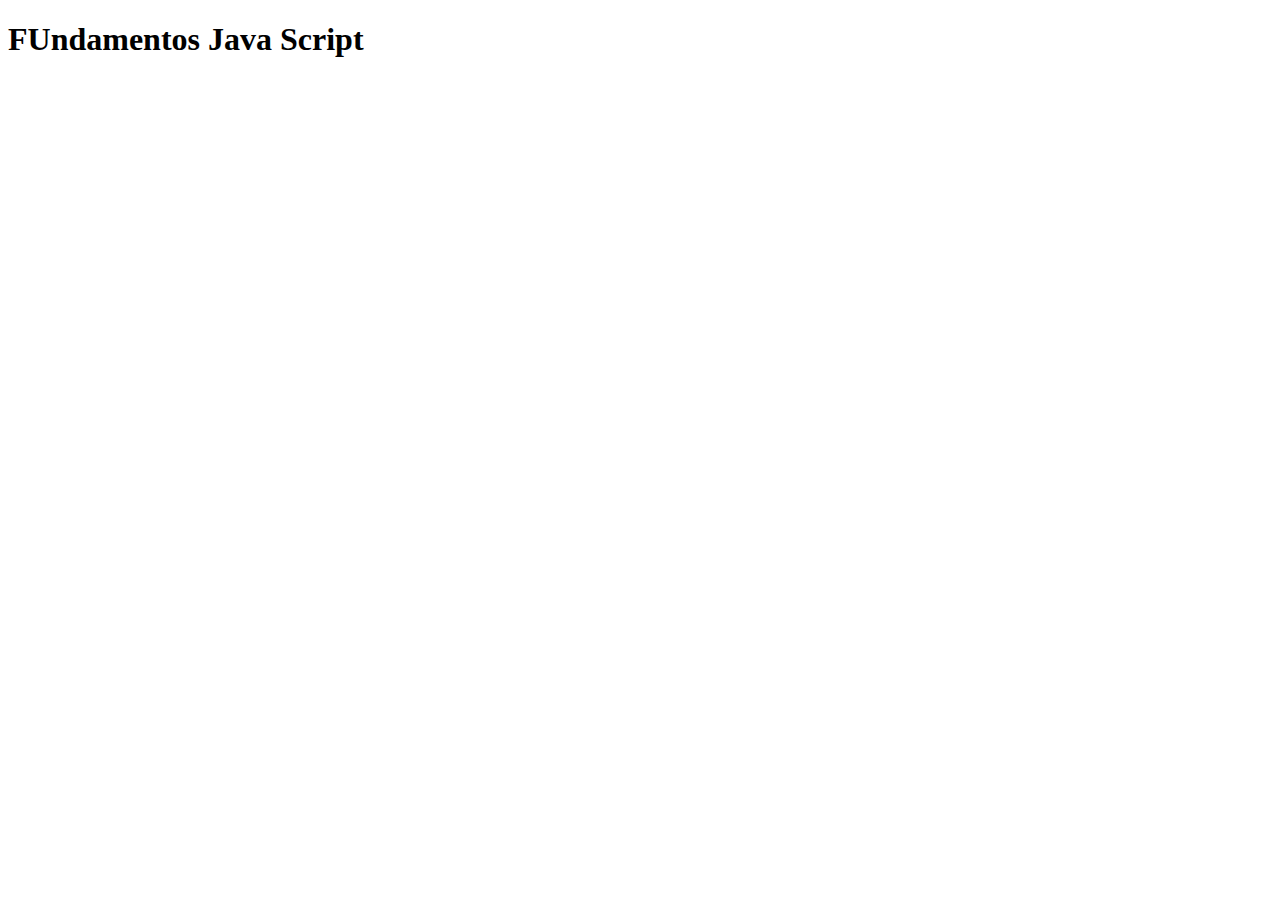
<file: actividades/index.html>
<!DOCTYPE html>
<html lang="en">

<head>
  <meta charset="UTF-8" />
  <meta name="viewport" content="width=device-width, initial-scale=1.0" />
  <title>Document</title>
</head>

<body>
  <h1>FUndamentos Java Script</h1>

  <script>
    // var hola = "hola mundo";
    // let helow = "hola a todos";
    // console.log(hola);

    // var musica = "rock";

    // console.log("la musica que me gusyas es " + musica);
    // {
    //   var musica = "gustavo";
    //   console.log("la musica que escuho es" + musica);
    // }

    // console.log("esta musica ", musica);
    // // ambito de bloque
    // let musica2 = "reguetton";
    // console.log("mi musica favorita es " + musica2);

    // {
    //   let musica2 = "gustavo cerati";
    //   console.log("el cantante es ", musica2);
    // }

    // console.log(musica2);

    // const PI = 3.14416;
    // console.log(PI);

    // let a;

    // a = "sergio";
    // console.log(a);

    // let colores = ["blanco", "amarillo", "rojo"];
    // console.log(colores);

    // let objecto = {
    //   nombre: "sergio",
    //   apellido: "redondo",
    //   edad: "25",
    // };
    // console.log(objecto);

    // console.log(objecto.apellido);
    // colores.push("azul");
    // console.log(colores);
    // colores.push("sergio");
    // console.log(colores);

    // objecto.correo = "sergio@gmail.com";
    // console.log(objecto);

    // console.log(a.prototype);

    // console.log(a.toLocaleLowerCase);
    // console.log(a.toLocaleLowerCase);

    // let bien = "hola Sergoio";
    // console.log(bien.length);

    // let nombre = "sergio";
    // let apellido = "redondo";
    // // concatenacion
    // console.log(nombre + " " + apellido);
    // // interpolacion de variables
    // //Template String

    // let saludo2 = `Hola mi nombre es ${nombre} ${apellido}`;
    // console.log(saludo2);

    // let ul = `
    //         <ul>
    //           <li>Primavera</li>
    //           <li>otoño</li>
    //           <li>invierno</li>
    //         </ul>
    //         `;
    // console.log(ul);

    // let aa = 2;
    // let b = new Number (10);
    // console.log(aa,b);
    // let a = "5.5";

    // // number 

    // console.log(aa.toFixed(3));
    // console.log(parseInt(a)+ aa);
    // console.log(a +aa)
    // console.log(parseFloat(a))
    // console.log(typeof(a),typeof(b),typeof(aa));

    // let desicion = true;
    // console.log(desicion);
    // let falso = false;
    // console.log(falso);

    // FUNCIONES 
    // valores de tipo compuestos o complejos 

    // una funcion un bloque de codigo
    // que se puede ejecutar en culquier momento
    // una funciones puede recibir parametro y puede retornar valores

    // funciones declaradas y funciones  expresadas 

    function saludo(saludo1, saludo2) {

      console.log(saludo1);
      console.log(saludo2);
    }


    //   saludo('hola soy sergio','hola sergio');
    //   saludo();

    //   funcionDeclarada();

    //   function funcionDeclarada(){
    //     console.log("esto puede ejecutarse en cualquier parte del codigo");
    //   }

    //   funcionDeclarada();

    //   const funcionExpresada = function(){

    //     console.log(`Esto es una funcion 
    //     expresada que se le esta asignando a una 
    //     variable que tendra este valor como constante `);
    //   }

    //   const functionExpresada2 = ()  =>{

    //     return `esto es una arrayfunction que esta 
    //     es una nueva implementacion de como se utiliza u
    //     una funcion expresada`;
    //   }

    //   const funcionExpresada3 = function(){

    //     console.log("esto es una funcion expresada para otra prueba");
    //   }


    //  //console.log('<br>');
    //   console.log(funcionExpresada);
    //   console.log(functionExpresada2);
    //   funcionExpresada3();


    //   const array = ['sergio',' andres','redondo',[1,2,3,['daniela','maria']]];

    //   console.log(`mi nombre es ${array[0]} ${array[1]} y mi appellido

    //    es ${array[2]}`);
    //    console.log(array.length);
    //    console.log(array);
    //    console.log(array[3][3][0]);


    //    const c = Array.of(2,3,'ñ','l');
    //    console.log(c);

    //    const d  = Array(10).fill(0);
    //    console.log(d)


    //    const colores = ['rojo' , 'verde' ,'amarillo'];

    //    colores.forEach(function(dato,index){
    //      console.log(`<li id=${index}>${dato}</li>`);
    //    })

    // un objecto es una coleccion de varios valores
    // let a = new String("Hola");
    // console.log(a);

    // const b = {
    //   nombre: 'sergio andres',
    //   apellido: 'redondo',
    //   correo: 'sredondo95@gmail.com',
    //   edad: 25,
    //   contacto: {
    //     instagram: 'SerchRedondo',
    //     telefono: '3014017281'
    //   },
    //   saludar: function () {
    //     console.log('Hola a todos')
    //   },

    //   decirMiNombre: function () {
    //     console.log(`Me llamo ${this.nombre} me puedes
    //     llamar por medio del siguiente telefono ${this.contacto.telefono}`)
    //   }
    // }
    // const c = {};

    // console.log(Object.length)
    // console.log(Object.keys(b))
    // console.log(Object.values(b))
    // console.log(b.hasOwnProperty('nombre'))
    // console.log(b.hasOwnProperty('celular'))
    // b.decirMiNombre()
    // /// Operadores 

    // //Aritmeticos + , - ,* , /

    // // let modulo = 100%2;
    // // console.log(modulo)


    // for (let index = 0; index < 10; index++) {

    //   if (index % 2 == 0) {
    //     console.log(`Este numero es divisible por 2 y 3 : ${index}`)
    //   }

    // }

    // var list = [];


    // function numero(numero) {

    //   for (let k = 0; k < list.length; k++) {
    //     if (list[k] == numero) {
    //       return false;
    //     }

    //   }
    //   return true;
    // }

    // let array = [1, 2, 3, 2, 4, 5, 7, 6, 9, 2];
    // list = array.length;

    // for (let index = 0; index < array.length; index++) {

    //   let count = 0;

    //   for (let j = 0; j < array.length; j++) {
    //     if (array[index] == array[j]) {
    //       count++;
    //       if (numero(array[index])) {
    //         list = array[index];
    //       }
    //     }
    //   }

    //   if (list != 0) {
    //     console.log(`El numero ${list} se repite ${count}`)
    //   }

    // }


    // Estructuras condicionales 

    let numero = 20;
    if (numero == 4) {
      console.log(num);
    } else if (numero > 10) {
      console.log(numero);
    } else {
      console.log(numero)
    }

    let data = (numero > 10) ? true : false;
    console.log(data)


    let numero2 = 10;
    switch (numero2) {
      case 1:
        console.log("estas en el numero 1");
        break;
      case 2:
        console.log("estas en el numero 2");
        break;
      case 3:
        console.log("estas en el numero 3");
        break;
      case 4:
        console.log("estas en el numero 4");
        break;
      default:
        console.log('no estas en ningun caso')
        break;
    }


    const datos = [
      {
        nombre: 'sergio',
        apellid: 'redondo',
        edad: 25
      },
      {
        nombre: 'daniela',
        apellid: 'redondo',
        edad: 25
      },
      {
        nombre: 'maria',
        apellid: 'ferrer',
        edad: 25
      },
      {
        nombre: 'sandra',
        apellid: 'soto',
        edad: 25
      }
    ];

    const sergio = {
      nombre: 'sergio',
      apellid: 'redondo',
      edad: 25,
      hobbi: 'I am Programar'
    }

    console.log(datos);
    datos.forEach(element => {
      console.log(element.nombre, element.apellid, element.edad)
    });
    // for (const persona in sergio) {
    //   console.log(`Key:${persona}
    //   ,Value:${sergio[persona]}`);
    // }
    // let numeros = "Sergio Redondo";
    // for(const elemento of numeros){
    //   console.log(elemento);
    // }

    // manejo de errores

    // try {
    //   console.log("en el try se agrega el codigo a evalualr")
    //   noExiste;
    // } catch (error) {
    //   console.log('captura cualquir error surgido en el try')
    //   console.log(error);
    // }finally{
    //   console.log("el finally se ejecuta siempre al final de un bloque try-cacth")
    // }


    //personalizar try cacht


    // try {
    //   let numero = 's';
    //   if (isNaN(numero)) {
    //     throw new Error("El caracter introducido no es un numero")
    //      }
    //      console.log(numero *  numero);
    // } catch (error) {
    //   console.log(`Se produce el siguiente error ${error}`)

    // }
    //  let numeros = [1,2,3,4,5,6,7,8,9,0];
    // for(let i = 0 ; i< numeros.length; i++){
    //   if(i===5){
    //     continue;
    //   }
    //   console.log(numeros[i]);
    // }


    // let numeros1 = [1,2,3,4,5,6,7,8,9,0];
    // for(let i = 0 ; i< numeros1.length; i++){
    //   if(i===5){
    //     break;
    //   }
    //   console.log(numeros1[i]);
    // }


    // let array = [1,2,3];

    //  console.log(array);

    //  let uno = array[0],
    //  dos = array[1],
    //  tres = array[2];

    //  console.log(uno,dos,tres)

    //  const [one,two,tree] = array;
    //  console.log(one,two,tree)

    // objectos literales 
    // let nombre = 'sergio', apellido = 'redondo', mascota = 'perro';

    //  const object = {

    //    nombre:nombre,
    //    apellido:apellido,
    //    mascota:mascota,
    //    mascotaRuido:function(){

    //     console.log("Gua Gua Gua");
    //    }
    //  }
    //  console.log(object)
    //  object.mascotaRuido();

    //  const objecto = {
    //    nombre,
    //    apellido,
    //    correo:'sredondo95@gmail.com',
    //    mascotaRuido(){
    //      console.log('GUaaa GUaaa Guaaaa');
    //    }

    //  }
    //  console.log(objecto)
    //  objecto.mascotaRuido();

    // parametros Rest
    // function sumar (a,b, ...c){
    //   let resultado = a + b;
    //   c.forEach(function(n){
    //     resultado += n;
    //   })
    //   return resultado;
    // }
    // console.log(sumar(2,1,5,7,7 ))
    //   // operador Spread
    // const array1 = [1,2,3,4,5] , array2 = [6,7,8,9,0];
    // const array3 =[...array1 , ...array2];
    // console.log(array1,array2);
    // console.log(array3)


    // // Arrow Functions 


    //   const nombreF = () => {

    //     console.log("Hola nueva funcion");
    //   }

    //   const nombreF2 = (nombre)  => console.log(nombre);

    //   nombreF2('sergio');

    //   function prueba () {

    //       console.log(this);
    //   }
    //   prueba();


    //   const nombreF3 =  {
    //     nombre:"sergio",
    //     apellido:'redondo',
    //     ladrar(){
    //       console.log(this);
    //     }
    //   }

    //   nombreF3.ladrar();

    // Prototipos 
    /*
      Clases - Modelo a seguir
      Objeto - es una instancia de una clase
      Atributo - Es una caracteristicas o propiedad de un objeto
      (son variables dentro de un objecto)
    
      Metodos -> son  las acciones que un objeto puede realizar
      (son funciones dentro de un objecto)
    */

    // const animal = {
    //   nombre:'Snoopy',
    //   sonar(){
    //     console.log("Hago Sonidos porque estoy vivo");
    //   }
    // }

    // const animal2 = {
    //   nombre:'Lola Bunny',
    //   sonar(){
    //     console.log("Hago sonido porque estoy vivo");
    //   }
    // }

    // console.log(animal);
    // console.log(animal2);


    // Funcion constructora

    // Version 1 
    //  function Animal(nombre,genero){
    //    this.nombre = nombre;
    //    this.genero = genero;

    //   this.sonar = function(){
    //      console.log("Emito mi sonido favorito");
    //    }
    //  }

    /////////////////////////////////////////////////////////////////////////////


    // function Animal (nombre,genero){
    //   this.nombre = nombre;
    //   this.genero = genero;
    // }

    // Animal.prototype.sonar = function(){
    //   console.log("Hago sonidos por que estoy vivo");
    // }


    // const zeus = new Animal('Zeus' , 'Macho');
    // console.log(zeus);
    // zeus.sonar();

    // // Herencia prototipica
    // function Perro (nombre,genero,tamanio){
    //   this.super = Animal;
    //   this.super(nombre,genero);
    //   this.tamanio = tamanio;
    // }

    // Perro.prototype.sonar = function(){
    //   console.log("Yo soy un perro y mi sonido es Ladrar");
    // }

    // Perro.prototype.ladrar = function(){
    //   console.log("Soy el Perro GUaaaaa Guaaaa");
    // }

    // Perro.prototype.saludar = function(){
    //   console.log("Hola guaaaaa");
    // }
    //  let samoyedo = new Perro('Jackye','Macho','50 centrimetors');
    //  console.log(samoyedo);
    //  samoyedo.sonar();
    //  samoyedo.ladrar();
    //  samoyedo.saludar();


    //  class Animal {

    //    constructor(nombre, genero){
    //     this.nombre = nombre;
    //      this.genero = genero;
    //    }

    //    sonar(){
    //     console.log("YO hago un sonido porque soy un animal");
    //    }

    //    saludar(){
    //      console.log("Hola soy el " + this.nombre);
    //    }
    //  }


    // class Perro extends Animal {

    //   constructor(nombre, genero, tamanio) {
    //     super(nombre, genero);
    //     this.tamanio = tamanio;
    //     this.raza = null;
    //   }

    //   sonar() {
    //     console.log("Yo soy un perro");
    //   } ladrar() {
    //     console.log("GUaaa Guaaa");
    //   }

    //   static queEres() {
    //     console.log('soy un perrro y tal tal tal');
    //   }


    //   get getRaza() {
    //     return this.raza;
    //   } set setRaza(raza) {
    //     this.raza = raza;
    //     return this.raza;
    //   }
    // }

    // let persona = new Animal('sergio','masculino','150');

    // console.log(persona.getRaza)
    // console.log(persona.setRaza = 'humano');
    // console.log()


// let mini = new Animal('minimi','hembra');
// let zeus = new Perro ('Zes','Macho','60cm')
// console.log(mini)
// console.log(zeus)
// mini.saludar();
// zeus.sonar();
// mini.sonar();

// /////////////////////////////////////////


// console.log(zeus.getRaza);
// zeus.setRaza = 'samoyedo';
// console.log(zeus.getRaza)


// Perro.queEres();

// Perro.valueOf();

// console.log(console)
// console.clear();
// console.log(document)
// console.dir(window);
// console.dir(document)
// console.clear();

// console.group("Cursos de aprendizaje de sergio");
// console.log('Aprendiendo JavaScript');
// console.log('Aprendiendo Java');
// console.groupEnd();(

// console.table(Object.entries(console).sort()))


// console.clear();

// let x = 10 , y = 15   ;
// let prueba = "se espera que X sea mayor a y";

// console.assert(x > y , {x,y,prueba});

// console.log(Date())

// let fecha = new Date();

// console.log(fecha);
// console.log(fecha.getDate())
// console.log(fecha.getDay())
//  console.log(fecha.getMonth())
//  console.log(fecha.getFullYear())
//  console.log(fecha.toDateString())
//  console.log(fecha.toLocaleString())
//  console.log(fecha.toLocaleDateString())
//  console.log(fecha.getUTCHours())
//  console.clear()
//  let cumple = new  Date(1999,05,11);
//  console.log(cumple)


//  console.log(Math.abs(55.5))
//  console.log(Math.ceil(55.5))
//  console.log(Math.floor(55.5))
//  console.log(Math.round(55.5))
//  console.log(Math.sqrt(55.5))
//  console.log(Math.pow(2,3))
//  console.log(Math.sign(55.5))
//  console.log(Math.round(Math.random()*10))


// console.log(window);
// let alerta = alert("esto es una alert"),
//  confirmarcion = confirm("esto es una confirmacion"),
//  aviso = prompt("esto es una aviso");

//  console.log(alerta);
//  console.log(confirmarcion);
//  console.log(aviso);



// let cadena = "Lorem ipsum dolor sit amet consectetur adipisicing elit. Optio blanditiis veniam odit consectetur quo ipsa adipisci error odio aut ducimus quos natus placeat quae deserunt nesciunt corrupti provident, culpa aliquam."

// let expReg  = new RegExp("dolor","ig");

//  let expReg2 =/dolor/ig;

//  console.log(expReg2.test(cadena))
//  console.log(expReg.exec(cadena))

/// funcion anonima auto ejecutable


// (function (){
//   alert("hola");
// })();

// // version clasica
// (function (d,w,c){
//   console.log('hola');
//   console.log(d)
//   console.log(w)
//   c.log("este documento")
// })(document,window,console);

// // La crockFord (JavaScrip the good Parts)
// ((function(){
//   console.log("Version Crokford");
// })());

// //version Unitaria

// +function(){
//   console.log("funcion unitaria");

// }();


// //Facebook

// !function(){
//   console.log("Verion facebook")
// }();


// Exportar e importar modulos











  </script>


</body>

</html>
</file>
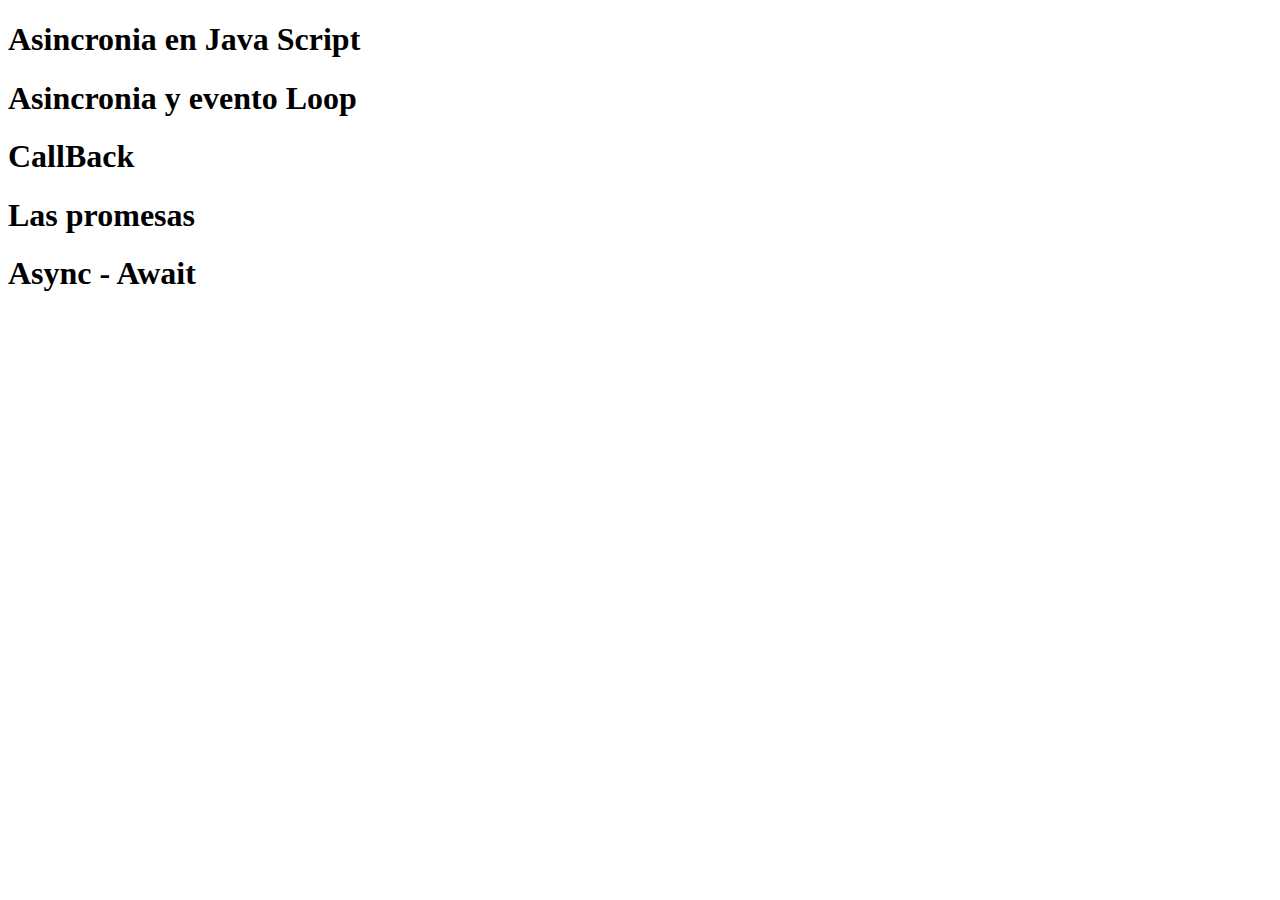
<file: actividades/asincronia.html>
<!DOCTYPE html>
<html lang="en">

<head>
    <meta charset="UTF-8">
    <meta name="viewport" content="width=device-width, initial-scale=1.0">
    <title>Document</title>
</head>

<body>
    <h1>Asincronia en Java Script</h1>
    <script>
        // /// Se ejecuta una ves cada tiempo
        // console.log("Inicio")
        // setTimeout (() => {
        //     console.log("Ejecutando setTimeout ---***** ")
        // }, 2000)

        // //se ejecuta varias veces cada tiempo
        // setInterval(() => {
        //     console.log("Ejecutando setInterval esto se ejecuta indenifinamente ")
        // }, 3000);

        //  let temporizador = setInterval(()=>{
        //     console.log(new Date().toLocaleTimeString())
        // },2000)


        // clearInterval(temporizador);
        // console.log("Despues del clear")  

        /// borro los datos en consola
        console.clear();

        document.write("<h1>Asincronia y evento Loop</h1>");



        // /*  Codigo Sincrono Bloqueante*/

        //     // esto es una funcion anonima

        //     (() => {
        //         console.log("Este es el inicio");

        //         function dos(){
        //             console.log("Dos")
        //         }

        //         function uno(){
        //             console.log("Uno");
        //             dos();
        //             console.log("Tres")
        //         }
        //         uno();
        //         console.log("fin")

        //     })();
        // /*Codigo Asincrono  no bloqueante*/


        // // esto es una funcion anonima 

        // (()=> {

        //     console.log("Codigo Asincrono *************");
        //     console.log("Inicio")

        //     function dos(){
        //          (function(){
        //             console.log("Dos")
        //         },1000);
        //     }

        //     function uno (){
        //         setTimeout(function(){
        //             console.log("uno")
        //         },0);
        //         dos();
        //         console.log("Tres")
        //     }


        //     uno();
        //     console.log("Fin")


        // })();

        document.write("<h1> CallBack </h1>");

        // function cuadradoCallback(value, callback) {
        //     setTimeout(() => {
        //         callback(value, value * value);
        //     }, 0 | Math.random() * 1000)
        // }


        // cuadradoCallback(0, (value, result) => {
        //     console.log("Inicio callback");
        //     console.log(`Callback: ${value}, ${result}`);
        //     cuadradoCallback(1, (value, result) => {
        //         console.log(`Callback: ${value}, ${result}`);
        //         cuadradoCallback(2, (value, result) => {
        //             console.log(`Callback: ${value}, ${result}`);
        //             cuadradoCallback(3, (value, result) => {
        //                 console.log(`Callback: ${value}, ${result}`);
        //                 cuadradoCallback(4, (value, result) => {
        //                     console.log(`Callback: ${value}, ${result}`);
        //                     cuadradoCallback(5, (value, result) => {
        //                         console.log(`Callback: ${value}, ${result}`);

        //                     })
        //                 })
        //             })
        //         })
        //     })

        // })


        document.write("<h1> Las promesas </h1> ");

        // function cuadradoPromes(value){
        //      if(typeof value !== 'number')return Promise.reject(`El objecto ${value}no es un numero`);

        //     return new Promise((resolve,reject)=> {
        //         setTimeout(()=>{
        //             resolve({
        //                 value,
        //                 result:value * value
        //             });
        //         },0 | Math.random()* 1000);
        //     });
            
        // }


        // cuadradoPromes(0)
        // .then(obj => {
        //     //console.log(obj)
        //     console.log(`Promise: ${obj.value}, ${obj.result}`)
        //     return cuadradoPromes(1);
        // })
        // .then(obj => {
        //     //console.log(obj)
        //     console.log(`Promise: ${obj.value}, ${obj.result}`)
        //     return cuadradoPromes(2);
        // })
        // .then(obj => {
        //     //console.log(obj)
        //     console.log(`Promise: ${obj.value}, ${obj.result}`)
        //     return cuadradoPromes(3);
        // })
        // .then(obj => {
        //     //console.log(obj)
        //     console.log(`Promise: ${obj.value}, ${obj.result}`)
        //     return cuadradoPromes(4);
        // })
        // .then(obj => {
        //     //console.log(obj)
        //     console.log(`Promise: ${obj.value}, ${obj.result}`)
        //     return cuadradoPromes(5);
        // })
        // .then(obj => {
        //     //console.log(obj)
        //     console.log(`Promise: ${obj.value}, ${obj.result}`)
        //     console.log()
        // })
        // .catch(err => console.err(err));


        
        document.write("<h1> Async - Await </h1> ");
        function cuadradoPromes(value){
             if(typeof value !== 'number')return Promise.reject(`El objecto ${value}no es un numero`);

            return new Promise((resolve,reject)=> {
                setTimeout(()=>{
                    resolve({
                        value,
                        result:value * value
                    });
                },0 | Math.random()* 1000);
            });
            
        }


        async function funcionAsyncDeclarada(){

            try{
                console.log("Inicio Async funcion")
                
                let obj = await cuadradoPromes(0);
                console.log(`Promise: ${obj.value}, ${obj.result}`)

                obj =  await cuadradoPromes(1);
                console.log(`Promise: ${obj.value}, ${obj.result}`)

                obj =  await cuadradoPromes(2);
                console.log(`Promise: ${obj.value}, ${obj.result}`)

                obj =  await cuadradoPromes(3);
                console.log(`Promise: ${obj.value}, ${obj.result}`)

                obj =  await cuadradoPromes(4);
                console.log(`Promise: ${obj.value}, ${obj.result}`)

            }catch(error){
                console.error(error)
            }
        }

        const funcionAsyncExpresada =  async () =>{
            try{
                console.log("Inicio Async funcion")
                
                let obj = await cuadradoPromes(0);
                console.log(`Promise: ${obj.value}, ${obj.result}`)

                obj =  await cuadradoPromes(1);
                console.log(`Promise: ${obj.value}, ${obj.result}`)

                obj =  await cuadradoPromes(2);
                console.log(`Promise: ${obj.value}, ${obj.result}`)

                obj =  await cuadradoPromes(3);
                console.log(`Promise: ${obj.value}, ${obj.result}`)

                obj =  await cuadradoPromes(4);
                console.log(`Promise: ${obj.value}, ${obj.result}`)

            }catch(error){
                console.error(error)
            }
        }


        funcionAsyncDeclarada();

        funcionAsyncExpresada();
    </script>
</body>

</html>
</file>
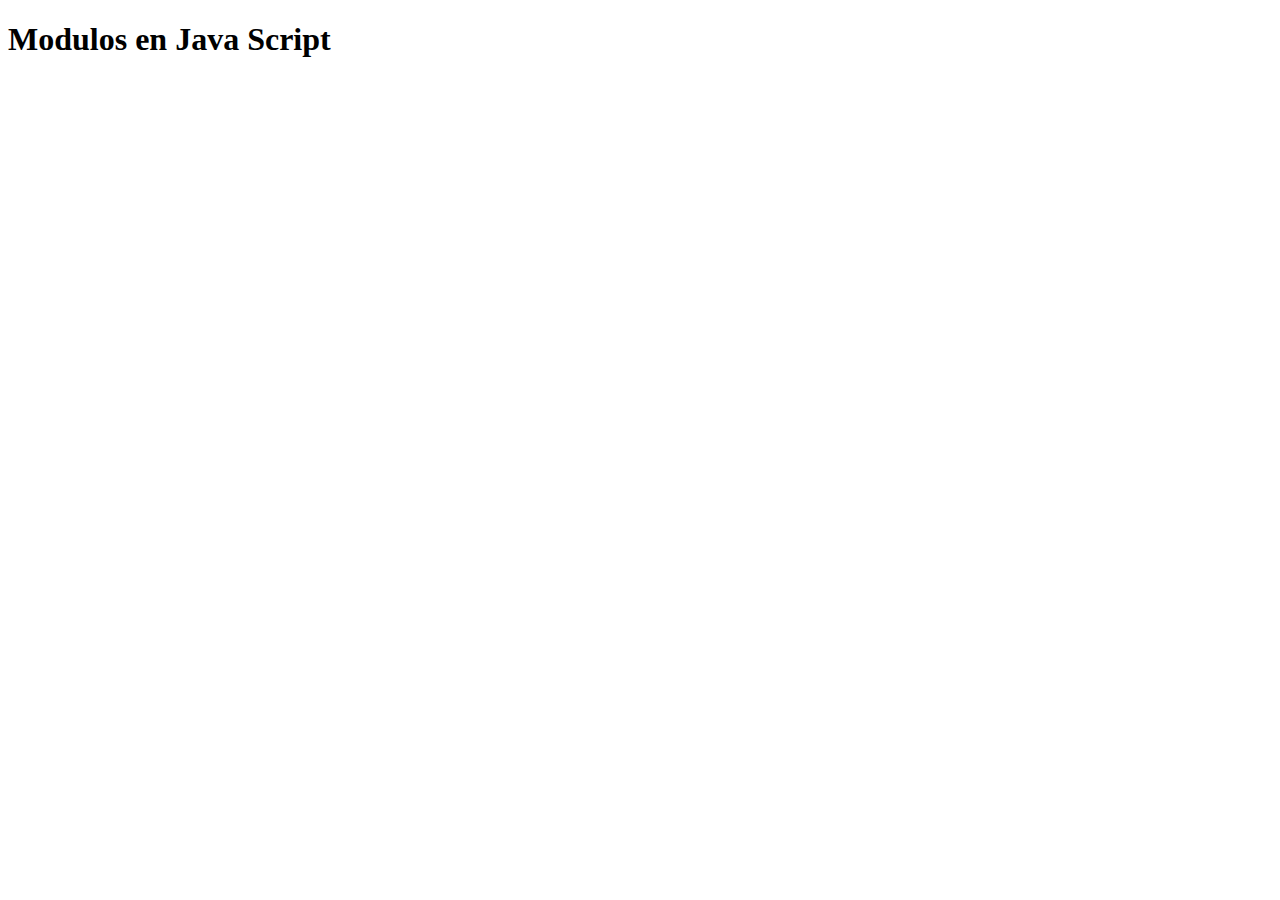
<file: actividades/modulos.html>
<!DOCTYPE html>
<html lang="en">
<head>
    <meta charset="UTF-8">
    <meta name="viewport" content="width=device-width, initial-scale=1.0">
    <title>Document</title>
    

</head>
<body>
    <h1>Modulos en Java Script</h1>
    <script src="modulos.js" type="module"></script>
    <script src="no-modulos.js" nomodule></script>
</body>
</html>
</file>
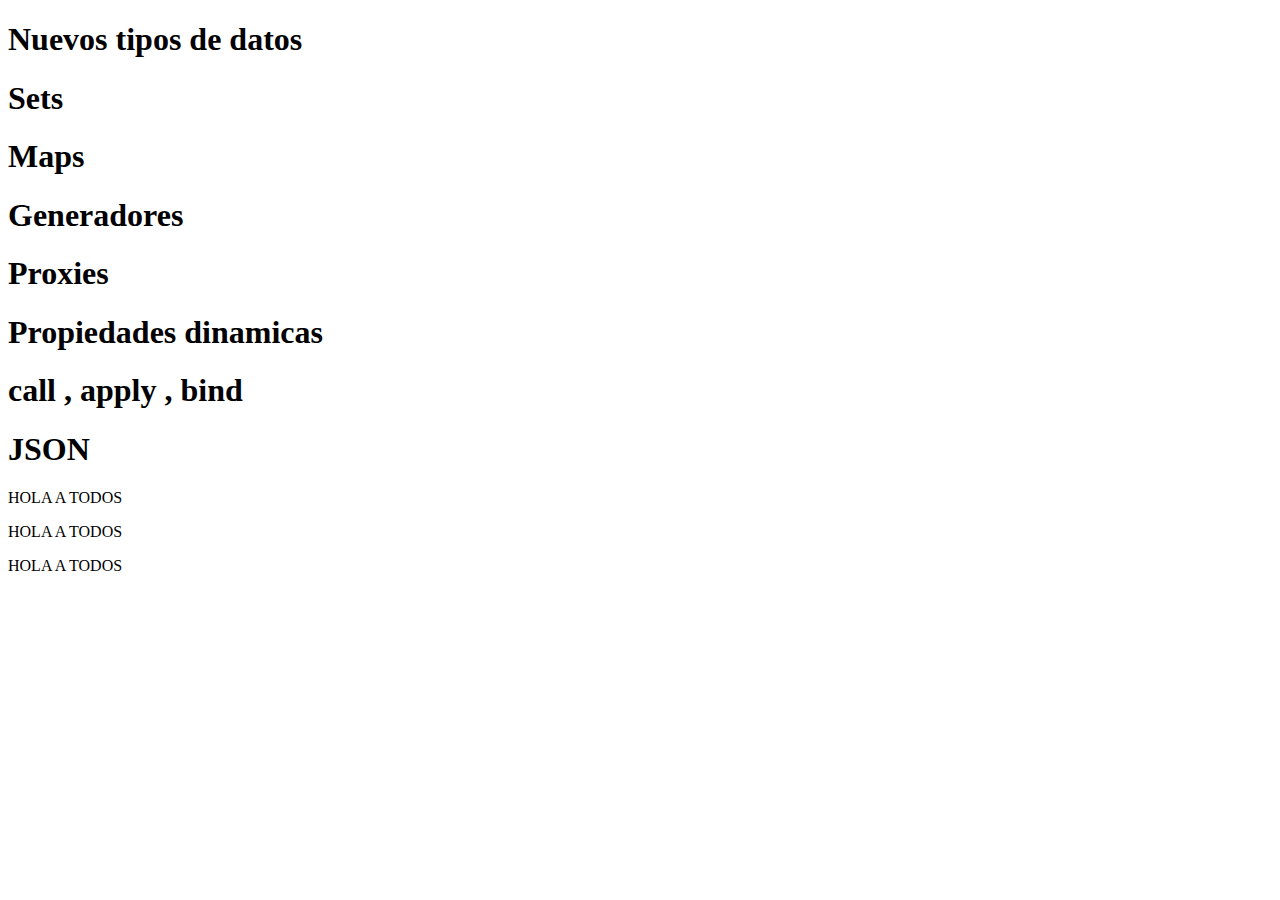
<file: actividades/nuevosTiposDeDatos.html>
<!DOCTYPE html>
<html lang="en">
<head>
    <meta charset="UTF-8">
    <meta name="viewport" content="width=device-width, initial-scale=1.0">
    <title>Document</title>
</head>
<body>

    
    <h1>
        Nuevos tipos de datos 
    </h1>


    

    <script>
        // se utilizan para crear propiedad privadas en un objeto
        // NOMBRE = Symbol("nombres");
        // SALUDAR = Symbol("saludar");


        // let persona = {

        //     [NOMBRE]:'Sergio redono'
        // }

        // persona.NOMBRE="Sergio andres";

        // console.log(persona.NOMBRE)
        // console.log(persona[NOMBRE]);

        // persona[SALUDAR] = function(){
        //     console.log("Hola");
        // }


        // persona[SALUDAR]();


        // for(let propiedad in persona){
        //     console.log(propiedad);
        //     console.log(persona[propiedad])
        // }

        // console.log(Object.getOwnPropertySymbols(persona))


        document.write("<h1>Sets</h1>")
        // solo acepta valores unicos
    //     const set = new Set(['sergio','sergio',1,2,3,1,false,false]);
    //     set.forEach(Element => console.log(Element))

    //     for(element of set){
    //         console.log(element)
    //     }
    //     console.log(set);
    //     console.log(set.size)

    //     let arr = Array.from(set);

    //     console.log(arr)

    //     console.log(arr[0] = 'andres')

    //     console.log(set.has('sergio'));
    //     set.clear();

    //     console.log(set)


    document.write("<h1>Maps</h1>")


        // let mapa = new Map();
        // mapa.set("nombre",'sergio');
        // mapa.set("edad",25);
        // mapa.set("apellido",'redondo');

        // console.log(mapa);
        // console.log(mapa.size)
        // console.log(mapa.has('nombre'))
        // console.log(mapa.get('nombre'))
        // console.log(mapa.set('nombre','andres'));
        // console.log(mapa.get('nombre'))

        // console.clear();
        // for(let [key,value] of mapa){
        //     console.log(`LLave: ${key} -> Valor: ${value}`)
        // }

        // let iterable = [1,2,3,4,5];
        // let iterador = iterable[Symbol.iterator]();

        // console.log(iterable)
        // console.log(iterador)
        // // console.log(iterador.next())
        // // console.log(iterador.next())
        // // console.log(iterador.next())
        // // console.log(iterador.next())
        // // console.log(iterador.next())
        // // console.log(iterador.next())

        // let next = iterador.next();


        // while(!next.done){
        //     console.log(next.value);
        //     next = iterador.next();
        // }


        document.write("<h1>Generadores</h1>") 
    //     // para volver una funcion un generador solo le agregamos el * al terminar de escirbir la palabra clave function
    //     function* iterador(){
    //         yield "hola";
    //         console.log("hola a todos");
    //         yield "hola  dos";
    //         console.log("hola a todos 2");
    //         yield "hola 3 ";
    //         yield "hola 4";
    //     } 

    //    let iterable =  iterador();
    //     console.log(iterable.next())

    //     for(let y of iterable){
    //         console.log(y)
    //     }
    //     // nos permite convertir una funcion generadora en un array
    //     const arr = [...iterador()];
    //     console.log(arr)



    //    function cuadrado(valor){
    //        setTimeout(()=>{
    //         console.log({valor,resultado:valor*valor})
    //        },Math.random() * 1000)

    //        return {
    //            valor,
    //            resultado:valor* valor
    //        }
    //    }


    //    function* generador(){
    //        console.log("Inicio de yield");
    //        yield cuadrado(0);
    //        yield cuadrado(1);
    //        yield cuadrado(2);
    //        yield cuadrado(3);
    //        yield cuadrado(4);
    //        yield cuadrado(5);
    //        console.log("fin yield")
    //    }
    //    console.clear()
    //     let generado = generador();

    //     for(y of generado){
    //         console.log(y);
    //     }


    document.write("<h1>Proxies</h1>") 

    // te permite crear un objeto
    //basado a un objeto literal
    // genera una copia y te permite validar sus propiedades
    // todo eso se administra por medio un metodo especial 
    // que recibe el proxi que se llama handle o español manejador

    // const persona = {
    //     nombre:'',
    //     apellido :'',
    //     edad:''
    // }

    // const manejador = {

    //     set(obj,prop,valor){
    //         //antes de la asignacion de la propiedad al objeto puedo asignar validaciones
    //          if(Object.keys(obj).indexOf(prop) === -1 ){
    //              return console.error(`La propiead ${prop} 
    //              no existe en el objeto`)
    //          }

    //          if((prop === "nombre" || prop === 'apellido') &&  (!/^[A-Za-zÑñÄÁáÉéÓóÚúÜü\s]+$/g.test(valor)))
    //          {
    //             console.error(`La Propiedad ${prop} solo acepta letras y espacios en blancos`)
    //          }
    //         obj[prop]=valor;
    //     }
    // }  

    // //

    // const sergio = new Proxy(persona,manejador);
    // sergio.nombre = 'Sergio';
    // sergio.apellido =' Redondo';
    // //sergio.twitter = 'sredondo95'
    // sergio.edad = 22;

    // console.log(sergio)


    // console.log(persona)



    document.write("<h1>Propiedades dinamicas </h1>") 

    // /**/
    //     let aleatorio = Math.round(Math.random()*100  + 5); 
    //     const objUsuario = {
    //         propiedad:"Valor",
    //         [`id_${aleatorio}`]:"Valor Aleatorio"
    //     }

    //     console.log(objUsuario)

    //     const usuario = ["sergio","sandra","daniela","edilberto","maria"];
    //     usuario.forEach((usuario,index)=> objUsuario[`id_${index}`] = usuario)

    //     console.log(objUsuario)


        // console.log(this)

        // console.log(window)
        // console.log(this === window)


        // function imprimir(){
        //     nombre = "Contexto global";
        //     console.log(this.nombre);
        // }
        // imprimir();


        // this.dato = "Contexto global";
        // console.log(this.dato)


        // const obj = {
        //  nombre:"Contexto global",
        //  imprimir:function(){
        //      console.log(this.nombre)
        //  }
        // }

        // obj.imprimir()

        // const obj2 = {
        //     nombre:"Contexto Global 2",
        //     imprimir
        // }

        // const obj3 ={
        //     nombre :'Contexto global 3',
        //     imprimir:() => {
        //         console.log(this.nombre)
        //     }
        // }


        // obj2.imprimir();
        // obj3.imprimir();

        // function Persona (nombre){
        //     this.nombre = nombre;
        //     //return console.log(this.nombre)

        //     //  return function(){
        //     //      console.log(this.nombre)
        //     // }

        //     return ()=>{
        //         console.log(this.nombre)
        //     }
        // }


        // let sergio = new Persona('Sergio Andres')
        // sergio();


        document.write("<h1>call , apply , bind  </h1>") 


            // console.log(this);

            // this.lugar = "Contexto global";

            // function saludar(saludo,aQuien){
            //     console.log(` ${saludo} ${aQuien} desde  ${this.lugar}`)
            // }

            // saludar("Hola","Sergio");


            // const obj = {
            //     lugar:"COntexto Objeto"
            // }

            // saludar.call(obj,"Hola","Sergio")
            // saludar.apply(this,["Hola---" ,"Sergio"])


            // const Persona = {
            //     nombre:'Sergio',
            //     saludar:function(){
            //         console.log(`Hola ${this.nombre}`)
            //     }
            // }

            // Persona.saludar();

            // const OtraPersona = {
            //     saludar:Persona.saludar.bind(Persona)
            // }

            // OtraPersona.saludar();


            document.write("<h1>JSON </h1>") 


            console.log(JSON)

            console.log("{}")
            console.log(JSON.parse("{}"))
            console.log(JSON.parse("[1,1,2,3,4]"))
            console.log(JSON.parse("true"))
           
     </script>

     <p>HOLA A TODOS</p>
     <p>HOLA A TODOS</p>
     <p>HOLA A TODOS</p>
</body>
</html>
</file>
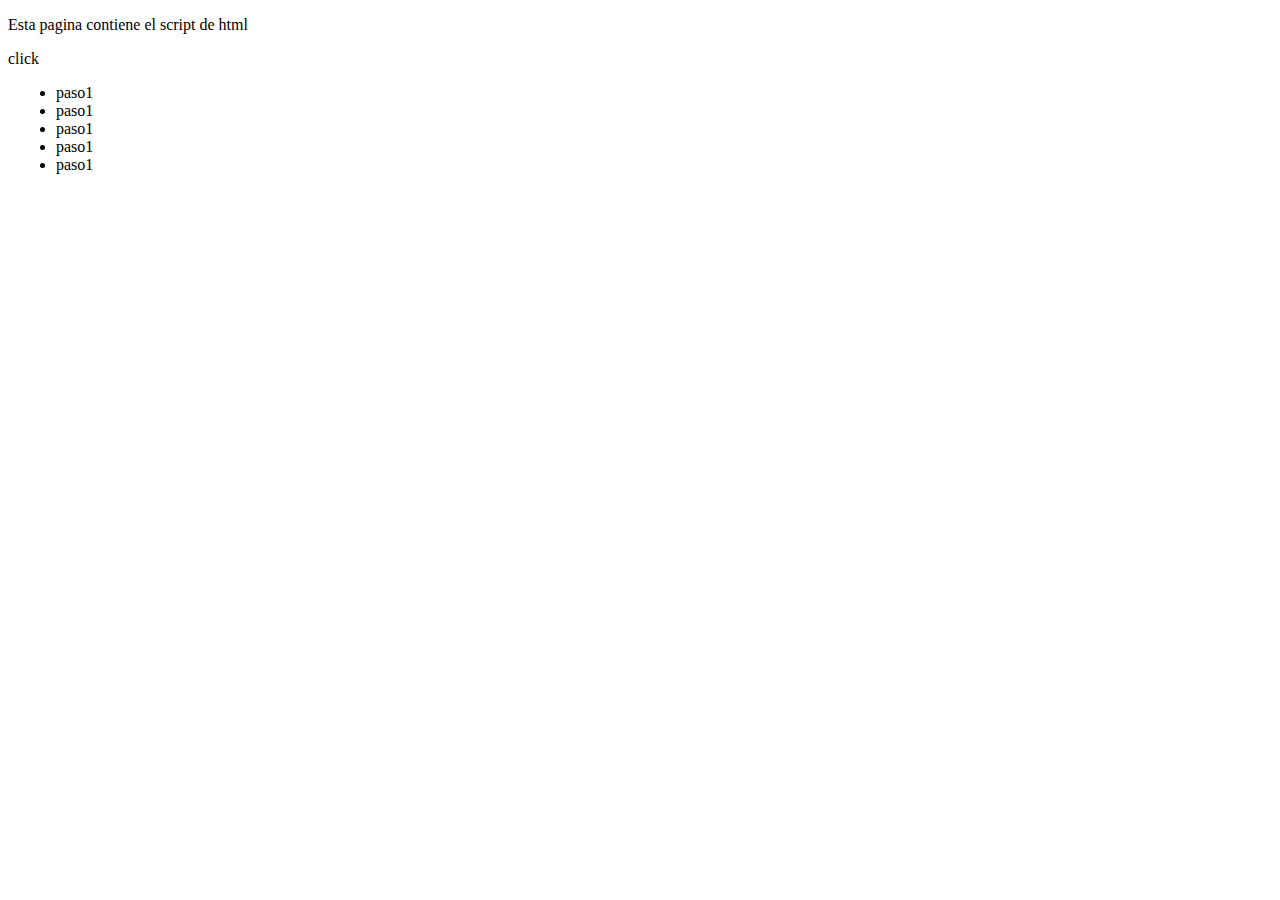
<file: actividades/prueba.html>
<!DOCTYPE html>
<html lang="en">
<head>
    <meta charset="UTF-8">
    <meta name="viewport" content="width=device-width, initial-scale=1.0">
    <title>Document</title>
    <script src="script.js"></script>
</head>
<body  onload="llamarPage('prueba2.html')">
    <p>Esta pagina contiene el script de html</p>


    <script >
        
         const llamarPage =  (page) => {

            if(page != ""){
                
                window.frames[0].location.href = page;
            }
        }
    </script>


<li>click</li>

<script>
      var navbar =  window.onload = llamarPage("prueba2.html");
      document.getElementById("navbar") = navbar;
</script>

     <!-- <div onload="llamarPage('prueba2.html')">
        
    </div>  -->

<iframe frameborder="0" align="top" scrolling="no" width="100%" height="150%" target="_parent" name="servicio" id="servicio" ></iframe>
</body>
</html>
</file>
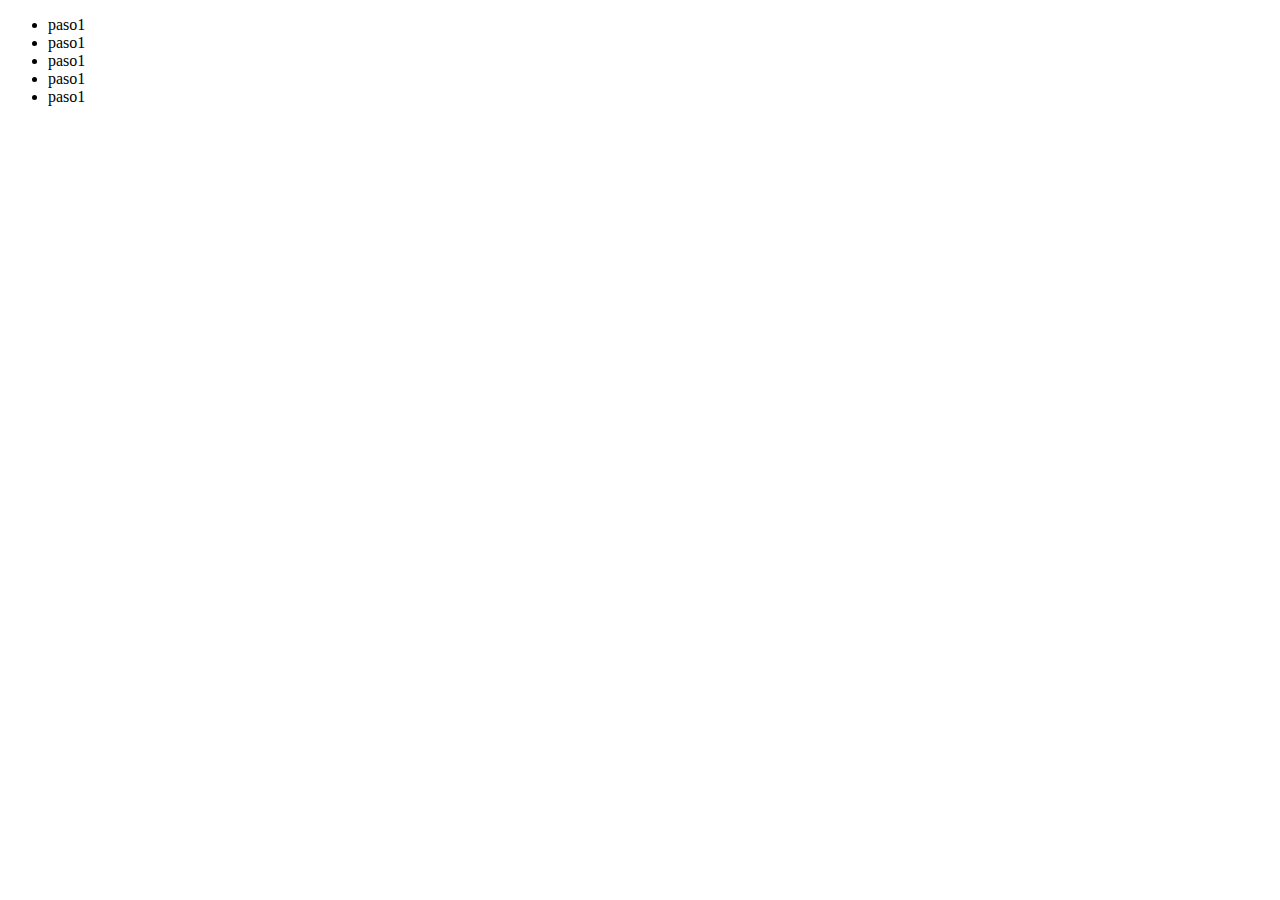
<file: actividades/prueba2.html>
<!DOCTYPE html>
<html lang="en">
<head>
    <meta charset="UTF-8">
    <meta name="viewport" content="width=device-width, initial-scale=1.0">
    <title>Document</title>
</head>
<body>
    
    <nav class="nav  bg-dark navbar-dark">
        <ul>
            <li>paso1</li>
            <li>paso1</li>
            <li>paso1</li>
            <li>paso1</li>
            <li>paso1</li>
        </ul>
    </nav>

</body>
</html>
</file>
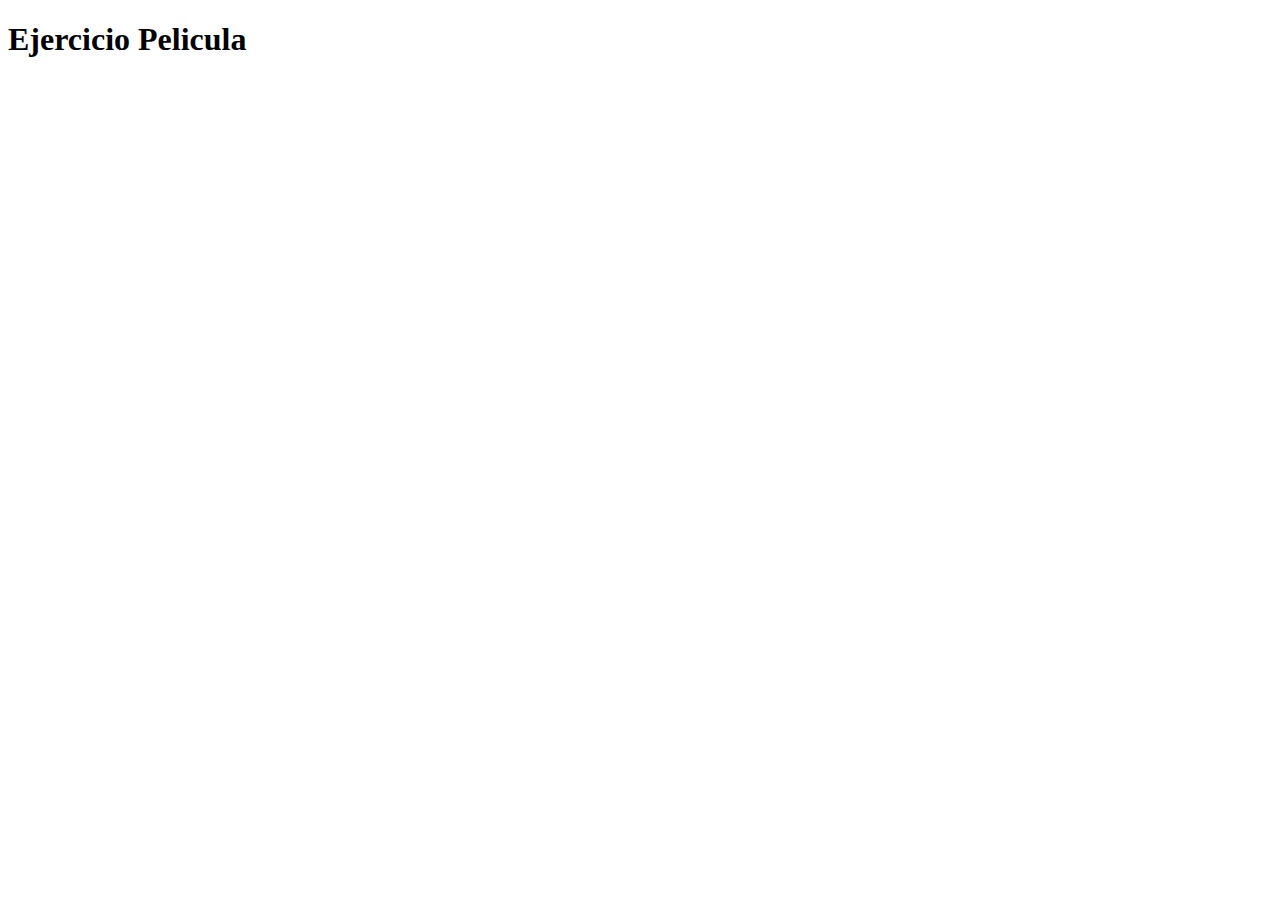
<file: ejercicio/Pelicula.html>
<!DOCTYPE html>
<html lang="en">

<head>
    <meta charset="UTF-8">
    <meta name="viewport" content="width=device-width, initial-scale=1.0">
    <title>Ejercicio Pelicula </title>
</head>

<body>
    <h1>
        Ejercicio Pelicula
    </h1>


    <script>

        // 27 )Programa una clase llamada pelicula 
        // la clase recibira un objecto al momento de instanciarse con los siguientes datos: id de la pelicula 
        // en IMDB , titulo , director , año de estreno , pais o paises de origen , generos y 
        // calificacion de IMBD.

        // todos los datos del objecto son obligatorio 
        // valida que el id IMDB tenga 9 caracteres , los primero 2 sean letras 
        // y los 7 restante numeros

        //     - valida que el titulo no rebase los 100 caracteres
        //     - valida que el director no rebase los 50 caracteres 
        //     - valida que el año de estreno sea un numero entero de 4 digitos
        //     - valida que el pais o paises  sea introducido en forma de arreglo 
        //     - valida que los generos sean introducido de forma de arreglo 
        //     - valida que los generos introducidos esten dentro de los generos aceptados
        //     - crea un metodo estatico que devuelva los generos aceptados
        //     - Valida  que la calificacion sea un numero entre 0 y 10 pudiendo ser decimal de una posicion
        //             - Crea un metodo que devuelva toda la ficha tecnica de la pelicula 
        //             - A partir de un arreglo de con la informacion de 3 peliculas genera 
        //             3 instancias de la clase de forma automatizada e imprime la ficha tecniuca de cada pelicula

        // ** generos aceptados : Accion , Adult , Adventure , Animation , Biography , Comedy ,
        // Crimen , Documentary, Drama , Family , Fantasy , Film Noir , Game-show , History , Horro
        // , Musical , Music , Mystery , news , Realiti Tv  , Romance , Sci-FI , Short , Sport , 
        // Talk-Show , Thriller , war , Western


        class Pelicula {

            constructor({ id, titulo, director, fechaEstreno, pais, genero, calificacion }) {


                this.id = id;
                this.titulo = titulo;
                this.directo = director;
                this.fechaEstreno = fechaEstreno;
                this.pais = pais;
                this.genero = genero;
                this.calificacion = calificacion;


                //validaciones

                this.validarID(id);
                this.validarTitulo(titulo);
                this.validarDirector(director);
                this.validarFechaEstreno(fechaEstreno);
                this.valirdarPaises(pais);
                this.validarGeneros(genero);
                this.validarCalificacion(calificacion);
            }

            //valimos que las cadenas no esten vacias y sean un texto
            validarCadena(propiedad, valor) {
                //console.log(valor)
                //console.log(typeof(valor))
                if (!valor) return console.warn(`El valor ingresado ${propiedad} esta vacio ${valor}`);
                if (typeof valor !== 'string') return console.warn(`El valor ${valor} ingresado en ${propiedad} no es un texto`);

                return true;
            }
            //valida que la logitud de un numero no sobrepase
            validarLongitud(propiedad, valor, longitud) {

                if (!valor) return console.warn(`El valor ingresado en  ${propiedad} esta vacio ${valor}`);
                if (typeof valor !== 'string') return console.warn(`El valor ${valor} ingresado en ${propiedad} no es un texto`);
                //console.log(longitud);
                //console.log(valor.length);
                if (valor.length > longitud) return console.warn(`El valor ${valor} sobrepasa la longitud ${longitud} limite`);

                return true;
            }
            // validar que el dato ingresado sea un numero
            validarNumero(propiedad, valor) {
                if (!valor) return console.warn(`El valor ingresado en  ${propiedad} esta vacio ${valor}`);
                if (typeof valor !== 'number') return console.warn(`El valor ${valor} ingresado en ${propiedad} no es un texto`);

                return true;
            }

            //validar que sea un array

            validarArray(propiedad, valor) {

                if (!(valor instanceof Array)) return console.warn(`El valor ingresa en ${propiedad} no es un array ${valor}`)
                if (!valor) return console.warn(`la propiedad ${propieda} esta vacia ${valor} `);

                for (let valores of valor) {
                    if (typeof valores !== 'string') {
                        //console.log(typeof(valores))
                        return console.warn(`El valor ${valores} ingresado en ${propiedad} solo puede ser textos`)
                    }
                }

                return true;

            }

            validarID(id) {
                if (this.validarCadena("IMDB id", id)) {
                    if (!(/^([a-z]){2}([0-9]){7}$/.test(id))) {
                        return console.warn(` La  cadena ${id} no es valida ingresa 2 letras en minusculas y 7 numeros`);
                    }
                }
            }

            validarTitulo(cadena) {
                if (this.validarLongitud("Titulo", cadena, 100)) {
                }
            }

            validarDirector(cadena) {
                if (this.validarLongitud("Director", cadena, 50)) {

                }
            }

            validarFechaEstreno(fecha) {
                if (this.validarNumero("Fecha Estreno", fecha)) {
                    if (!(/^([0-9]){4}$/.test(fecha))) {
                        return console.warn(` la fecha ${fecha} ingresada supera los 4 digitos`)
                    }
                }
            }

            valirdarPaises(paises) {

                if (this.validarArray("Paises", paises)) {

                }
            }

            static get ListaGeneros() {

                return ['Accion', 'Adult', 'Adventure', 'Animation', 'Biography', 'Comedy', 'Crimen', 'Documentary', 'Drama',
                    'FamilyFantasy', 'Film Noir', 'Game-show', 'History', 'Horro', 'Musical', 'Music', 'Mystery', 'news', 'Realiti Tv', 'Romance', 'Sci-FI', 'Short', 'Sport',
                    'Talk-Show', 'Thriller', 'war', 'Western']
            }

            static verGeneros() {

                return console.info(`Los generos disponibles son \n  ${Pelicula.ListaGeneros.join(",")}`);
            }

            validarGeneros(generos) {

                //console.log(newArray);
                if (this.validarArray("Generos", generos)) {
                    for (let genero of generos)
                        //console.log(genero,Pelicula.ListaGeneros.includes(genero));
                        if (!Pelicula.ListaGeneros.includes(genero)) {
                            console.error(`Genero(s) incorrectos ${generos.join(",")}`);
                            Pelicula.verGeneros();
                        }

                }
            }

            validarCalificacion (numero){

                if(this.validarNumero("Calificacion",numero)){
                    if(numero < 0 || numero > 10){
                        return console.warn(`EL valor ${numero} no puede ser menor de 0 y mayor de 10 `)
                    }else{
                        this.calificacion = numero.toFixed(1);
                        //console.log(this.calificacion)
                    }
                }
            }

            FichaPelicula() {
                return console.info(
                    ` /**** Ficha Tecnica de la Pelicula **** \\\ \n${this.id}\n${this.titulo}\n${this.director}\n${this.fechaEstreno}\n${this.pais}\n${this.genero}\n${this.calificacion}`
                )
            }

        }


        let pelicula = new Pelicula({

            id: 'tt1234567',
            titulo: 'Batman',
            director: 'Christopher Nolan',
            fechaEstreno: 1996,
            pais: ['colombia', 'argentina'],
            genero: ['Adventure', 'Accion'],
            calificacion : 7.5,
            

        })

        const mipeliculas = [
            {

                id: 'tt1234567',
                titulo: 'Batman Begins',
                director: 'Christopher Nolan',
                fechaEstreno: 2005,
                pais: ['USA'],
                genero: ['Accion'],
                calificacion: 10

            },
            {

                id: 'tt1234567',
                titulo: 'John Wick',
                director: 'Chad Stahelski',
                fechaEstreno: 2014,
                pais: ['USA'],
                genero: ['Accion', 'Crimen', 'Thriller'],
                calificacion: 7.4

            }
        ];

        pelicula.FichaPelicula();


        mipeliculas.forEach(el =>  new Pelicula(el).FichaPelicula());

        //pelicula.verGeneros();

    </script>

</body>

</html>
</file>
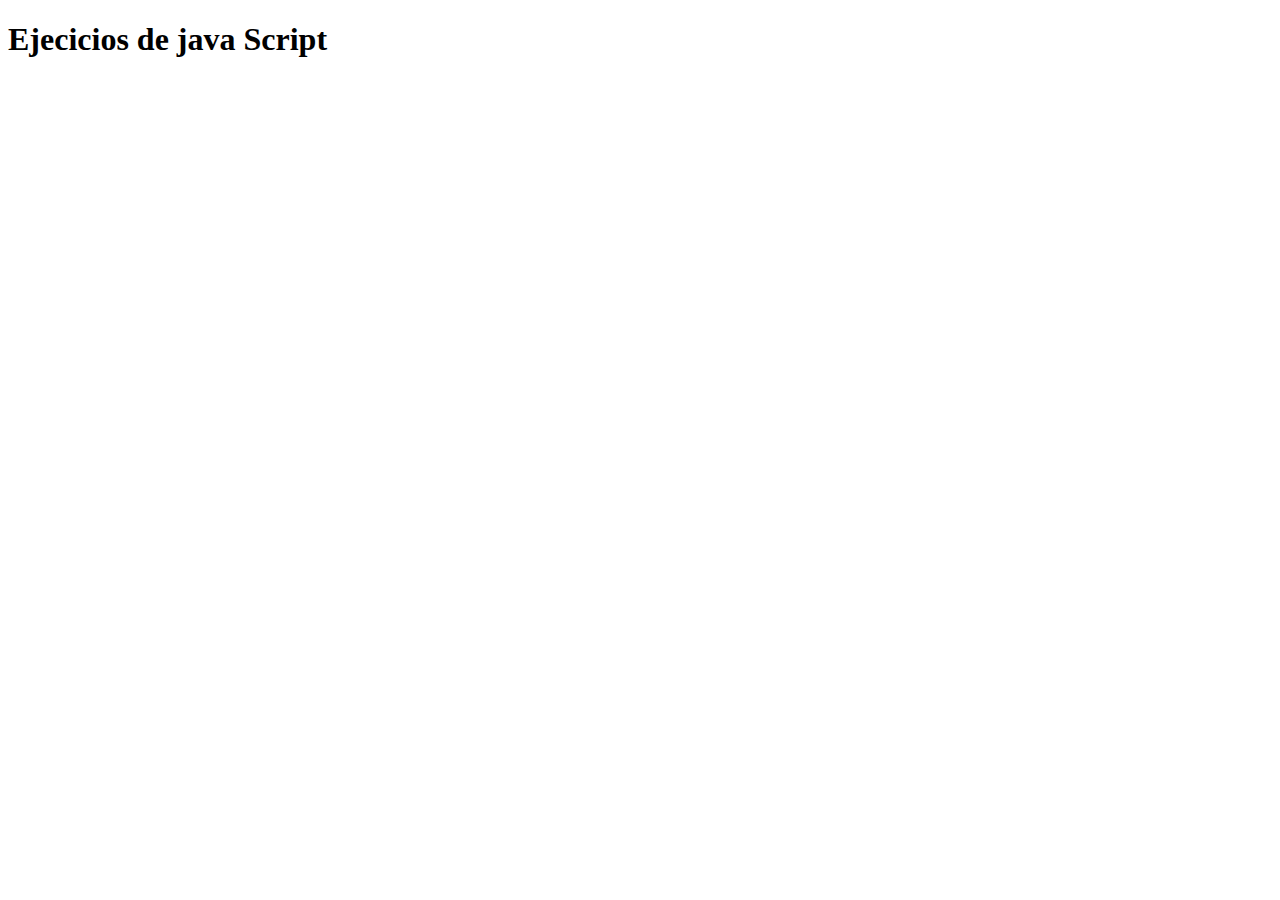
<file: Ejercicios/ejercicios.html>
<!DOCTYPE html>
<html lang="en">

<head>
    <meta charset="UTF-8">
    <meta name="viewport" content="width=device-width, initial-scale=1.0">
    <title>Document</title>
</head>

<body>
    <h1>Ejecicios de java Script</h1>


    <script>
        //  try {
        //   console.log("en el try se agrega el codigo a evalualr")
        //   noExiste;
        // } catch (error) {
        //   console.log('captura cualquir error surgido en el try')
        //   console.log(error);
        // }finally{
        //   console.log("el finally se ejecuta siempre al final de un bloque try-cacth")
        // }

        // 1 ) Programa una funcion que rcuente el numero de caracteres de una cadena de texto 
        // 
        const cadena = (texto) => {

            (typeof texto === 'string') ?
                console.log(texto.length) :
                console.warn('Ingrese un numero');
        }

        //2 ) Programa una funcion que te devuelva 
        //textos recortados segun el numero de catacteres indicados

        const TextoRecortado = (texto, numero) => {

            typeof texto === 'string' && typeof numero === 'number' ?
                console.log(texto.slice(0, numero)) :
                console.log("Digite Datos validos");
        }

        //3) Programa una funcion que dada un String te devuelva 
        // un array de textos 

        const Separador = (cadena = '', separador = undefined) =>
            (!cadena)
                ? console.warn("No ingresas ninguna cadena")
                : (separador === undefined)
                    ? console.warn("No ingresaste Ninguna cadena")
                    : console.log(cadena.split(separador));
        // 4) Programa una funcion que repita un texto x que se repita cierta cantidad de numeros
        const repetir = (texto, num = undefined) => {
            if (typeof (texto) === 'number') return console.error('No ingresaste ningun texto');
            if (num === undefined) return console.error('No ingresaste ningun Numero');
            if (num === 0) return console.error("Tienes que digitar un numero mayor a 0");
            if (Math.sign(num) === -1) return console.error("No se permiten numeros negativos");

            for (let i = 0; i < num; i++)console.log(`${texto} ${i}`)
        }

        // 5) Programa una funcion que invierta las palabras 
        // de una cadena de texto 

        const invertir = (texto = '') => {
            (!cadena)
                ? console.error("No ingresaste la cadena de textos")
                : console.log(texto.split("").reverse().join(""))
        }

        const InvertirCadena = (cadena) => {
            let x = cadena.length;
            let cadenaInvertida = "";

            while (x >= 0) {
                cadenaInvertida += cadena.charAt(x);
                x--;
            }
            console.log(cadenaInvertida);
        }
        invertir('Sergio')
        InvertirCadena('Sergio');



        //invertir('sergio')

        /* 6)
          Programa una funcion para contar el numero de veces
          que se repite una palabra  en un texto largo
        */

        const palabraRepetidad = (cadena = "", texto = "") => {
            if (!cadena) return console.warn("Digite un texto y inque cual es la palabra a biuscar")
            if (!texto) return console.warn("No ingresaste la variable a evaluar")


            let i = 0,
                contador = 0;
            while (i !== -1) {
                i = cadena.indexOf(texto, i);
                if (i !== -1) {
                    i++;
                    contador++;
                }
            }
            return console.info(`La palabra ${texto} se repite ${contador} veces`)
        }
        palabraRepetidad("Hola soy sergio y esta palabra esta repetida palabra", 'hola')
        /*
        7)Valida una funcion que valide si una palabra o frase dada
        es un palindromo que se lee igual de un sentido a otro
        */

        const palindroma = (cadena = "") => {
            if (!cadena) return console.warn("Digite un texto y inque cual es la palabra a biuscar")

            cadena = cadena.toLowerCase();
            // split nos permite dividir las cadena de texto en partes y lo asigna a un array
            // la funcion reserve nos permite invertir la posiciones de las cadenas
            // join nos permite unir una cadena de texto separada
            let alReves = cadena.split("").reverse().join("");
            //console.log(alReves);
            return (cadena === alReves)
                ? console.log(`Si es palindromo la palabra original es ${cadena}
            la palabra alreves es ${alReves}`)
                : console.log(`No es palindromo`);

        }

        palindroma('salas')

        /*
       8) Programa una funcion que elimine cierto patron de caracteres de un texto
       dado
        */

        const caracteres = (cadena = '', patron = '') => {

            (!cadena)
                ? console.warn("No digiste la cadena")
                : (!patron)
                    ? console.warn("No digitaste el patron a buscar")
                    // replace nos permite replazar el valor de una cadena con otro valor
                    // la exprecion regular nos permite buscar un patro que se repita en esa cadena de texto
                    // ig nos permite seguir buscando aunque se encuentre la primera coincidencia
                    : console.log(cadena.replace(new RegExp(patron, "ig"), ""));
        }

        caracteres('xyx1,xyx2,xyx3,xyx4', 'xyx');
        caracteres('sergio', 'o')


        /*
            9) Programa una funcion que obtenga un numero aleatorio entre 501 y 600
        */


        const aleatorio = (max = 0, min = 0) => {

            return console.log(Math.round(Math.random() * (max - min) + min))
        }

        aleatorio(600, 501);
        /*
10) Programa una funcion que reciba un numero y evalue si es capicua o no
*/
        const capicua = (numero = 0) => {
            if (!numero) return console.error('No digitaste un numero');
            if (typeof numero !== 'number') return console.log(`El valor ${numero} no es un numero`);

            numero = numero.toString();
            let alReves = numero.split("").reverse().join("");

            return (numero === alReves)
                ? console.log(`Si es capicua el numero es ${numero}`)
                : console.info("no es capicua");

        }

        capicua(2000);
        /*
            11) Programa una funcion que calcule el factorial de un numero 


        */

        const factorial = (numero = 0) => {

            if (!numero) return console.error('No digitaste un numero');
            if (typeof numero !== 'number') return console.log(`El valor ${numero} no es un numero`);
            if (Math.sign(numero) === -1) console.error("El numero no puede ser negativo");
            if (numero === 0) console.log("no se le puede sacar factorial a 0")
            total = numero;
            for (let i = 1; i < total; i++) {

                Math.round(numero = numero * [i])
                //console.log(numero)
            }
            return console.log(numero);
        }

        factorial(8);


        /*
        12) Programa una funcion que determine si un numero es primo
        (aquel que solo es divisible por si mismo o 1)         
        */

        const primo = (numero = undefined) => {

            if (!numero) return console.error('No digitaste un numero');
            if (typeof numero !== 'number') return console.log(`El valor ${numero} no es un numero`);
            if (Math.sign(numero) === -1) console.error("El numero no puede ser negativo");
            if (numero === 0) console.log("no se le puede sacar factorial a 0")

            let divisible = false;

            for (let i = 2; i < numero; i++) {
                if ((numero % i) === 0) {
                    divisible = true;
                    break;
                }
            }
            return (divisible)
                ? console.log(`El numero ${numero}, No es primo`)
                : console.log(`Èl numero ${numero} , Si es primo`)
        }

        primo(1);


        /*
          Programa que determine si un numero es par o impar
        */

        const parOimpar = (numero = undefined) => {
            if (!numero) return console.error('No digitaste un numero');
            if (typeof numero !== 'number') return console.log(`El valor ${numero} no es un numero`);
            if (Math.sign(numero) === -1) console.error("El numero no puede ser negativo");
            if (numero === 0) console.log("no se le puede sacar factorial a 0")

            console.log(numero % 2 === 0);
            return ((numero % 2) === 0) ? console.log(`El numero es par`) : console.warn('El numero es impar')

        }
        parOimpar(24)


        /*
        
         14 ) Programar una funcion para convertir grados celciues a fahrenheit y viseversa
        */

        const convertirGrado = (grados = undefined, unidad = undefined) => {

            if (grados === undefined) return console.error("No ingresaste datos")
            if (typeof grados !== "number") return console.log("El valor ingresado no es un numero")
            if (unidad === undefined) return console.error("No ingresaste datos")
            if (unidad.length !== 1 || !/(C|F)/.test(unidad)) return console.warn("Valor de unidad no reconocido")

            if (unidad === "C") {
                return console.log(`${grados}°C = ${Math.round((grados * (9 / 5)) + 32)}°F`)
            } else if (unidad === "F") {
                return console.log(`${grados}°F = ${Math.round(((grados - 32) * (5 / 9)))}°C`)
            }
        }

        convertirGrado();
        convertirGrado('2');
        convertirGrado(2, true);
        convertirGrado(100, "C");
        convertirGrado(212, "F");

        console.clear();


        // cadena('sergio');
        // TextoRecortado('hola mundo',4);     
        // Separador("Soy sergio andres"," ");
        //repetir('sergio',5);

        //onsole.log(typeof '' === 'number');



        /*
            15 ) Programar una funcion para convertir numeros de base binaria a decimal y viceversa
        */

        const binario = (numero = undefined, base = undefined) => {
            if (numero === undefined) return console.log("NO ingresaste el numro");
            if (typeof numero !== "number") return console.error("El valor ingresado no es un numero");

            if (base === undefined) return console.warn("No ingresaste la base a convertir");

            if (typeof base !== "number") return console.log("La base a convertir no es un numero");

            if (base === 2) {
                return console.info(`${numero} base ${base} = ${parseInt(numero, base)} base 10`)
            } else if (base === 10) {
                return console.info(`${numero} base ${base} = ${(numero.toString(2))} base 2`)
            } else {
                return console.log("El tipo de base a convertir no esta definido")
            }
        }


        binario(100, 2)
        binario(111, 3)
        binario(11111, 10)
        binario(10101101100111, 2)

        /*
            16) Progrmar una funcion que devuelve el monto final despues de aplicar desciento a una cantidad dada
        */

        const descuento = (numero = undefined, descuento = 0) => {

            if (numero === undefined) return console.warn("Dedebe digitar un valor");
            if (descuento === undefined) return console.warn("debe digitar un % a descontar");
            if (typeof numero !== 'number') return console.warn("Solo se aceptan numeros");
            if (Math.sign(numero === -1)) return console.warn("no se aceptan numeros negativos");

            let des = descuento / 100;
            let desTotal = numero * des;
            let total = numero - desTotal;
            console.log(numero - (numero * (descuento / 100)))
            console.log(total)
        }

        descuento();
        descuento(-1, 10);
        descuento('hola', 10);
        descuento(1000, 50);




        /*
        
            17 ) Programa una funcion que dada una fecha valida determine
            cuantos años han pasado hasta el dia de hoy
        */

        const calcularEdad = (fecha = undefined) => {

            if (fecha === undefined) return console.warn("Dedebe digitar un valor");
            if (!(fecha instanceof Date)) return console.error("EL valor ingresado no es una fecha0");

            let hoyMenosFecha = new Date().getTime() - fecha.getTime();
            let AniosEnMl = 1000 * 60 * 60 * 24 * 365
            let aniosHumano = Math.floor(hoyMenosFecha / AniosEnMl);

            return (Math.sign(aniosHumano) === -1)
                ? console.info(`Faltsn ${Math.abs(aniosHumano)}años para el ${fecha.getFullYear()}.`)
                : (Math.sign(aniosHumano) === 1)
                    ? console.info(`Han Pasado ${aniosHumano} Años , desde ${fecha.getFullYear()}`)
                    : console.info(`Estamos en el Año actual ${fecha.getFullYear()}`)
        }

        calcularEdad();
        calcularEdad({})
        calcularEdad(new Date())
        calcularEdad(new Date(1995, 9, 11))



        console.clear();

        /*
        
            18 ) Programa una fiuncion que dada una cadena de texto cuente el numero de 
            vocales y consonantes 
        */

        const Expresiones = (cadena = "") => {
            if (cadena === "") return console.info("NO digitaste Una cadena de Texto");
            if (typeof cadena !== 'string') return console.log(`EL valor ${cadena} que digitaste no es un String`);

            let vocales = 0, consonantes = 0;

            cadena = cadena.toLocaleLowerCase();

            for (letras of cadena) {
                if (/[aeiouáéíóúü]/.test(letras)) vocales++;

                if (/[bcdfghjllmnñspqrxyz]/.test(letras)) consonantes++;
            }

            return console.info({
                cadena,
                vocales,
                consonantes
            })


        }


        Expresiones();
        Expresiones(1)
        Expresiones('Sergio')

        /*
        
            19 )Programa una funcion que valide que un texto sea un nombre valido
        
        */

        const validarNombre = (nombre = "") => {

            if (!nombre) return console.warn('Ingrese un Nombre Porfavor');

            if (typeof nombre !== 'string') console.warn(` el  ${nombre} no es un texto`);

            let expReg = /^[A-Za-zÑñÁáÉéÍíÓóúÚÜü\s]+$/g.test(nombre);

            return (expReg)
                ? console.info(`${nombre}, es un nombre valido`)
                : console.info(`${nombre}, No es un nombre valido`);

        }
        validarNombre();
        validarNombre(2)
        validarNombre('Sergio Andres')

        /*
            20) Programa una funcion que valide que un 
            texto sea un email valido 
        */
        const validarEmail = (email = "") => {

            if (!email) return console.warn('Ingrese un email Porfavor');

            if (typeof email !== 'string') console.warn(` el  ${email} no es un texto`);

            let expReg = /[a-zO-9]+(\.[a-zO-9]+)*@[a-zO-9-]+(\.[a-zO-9-]+)*(\[a-z]{2,15})$/i.test(email);

            return (expReg)
                ? console.info(`${email}, es un email valido`)
                : console.info(`${email}, No es un nombre valido`);

        }

        // validarEmail();
        // validarEmail('sredondo95@gmail.com')

        /*

        21 ) Programa una funcion que dado un array numerico
        devuelva otro array con los numeros elevados al cuadrado 
        
        */
        console.clear();

        const ArrayElevado = (numeros = [undefined]) => {

            if (numeros === undefined) return console.warn("Ingrese un array numerico");

            if (!(numeros instanceof Array)) return console.warn("El valor que ingreso no es un arreglo")

            if (numeros.length === 0) return console.warn("El arreglo esta vacio");

            for (let num of numeros) {
                if (typeof num !== 'number') return console.error(`El valor ${num} ingresado no es un numero`);

            }


            //let newArray = numeros;

            const newArr = numeros.map(el => el * el)
            return console.info(`Arreglo original ${numeros}, \nArreglo elevado al cuadrado: ${newArr}`)

            // for (let i = 0; i < newArray.length; i++) {
            //     console.log(Math.pow(newArray[i], 2))
            //     //console.log(newArray[i] = newArray[i] * newArray[i]);
            // }

        }

        ArrayElevado([])
        ArrayElevado([5, 10, 2]);


        /*

        22 ) Programa una funcion que dado una array devuelva el numero mas alto
        y el as bajo de dicho array

        */

        const NumAltoBajo = (numeros = undefined) => {

            if (numeros === undefined) return console.warn("Ingrese un array numerico");

            if (!(numeros instanceof Array)) return console.warn("El valor que ingreso no es un arreglo")

            if (numeros.length === 0) return console.warn("El arreglo esta vacio");

            for (let num of numeros) {
                if (typeof num !== 'number') return console.error(`El valor ${num} ingresado no es un numero`);

            }

            return console.log(`Arreglo original ${numeros} El numero mayor"${Math.max(...numeros)}",\n Valor menor ${Math.min(...numeros)}`)


        }


        console.clear()
        NumAltoBajo([1, 5])


        /*

             23) Programa una funcion que dado un array de numerios devuelva 
             un objeto con 2 arreglos en el perimero almacena los numeros pares y en l otro los impares

        */


        const NumParImp = (numeros = undefined) => {

            if (numeros === undefined) return console.warn("Ingrese un array numerico");

            if (!(numeros instanceof Array)) return console.warn("El valor que ingreso no es un arreglo")

            if (numeros.length === 0) return console.warn("El arreglo esta vacio");

            for (let num of numeros) {
                if (typeof num !== 'number') return console.error(`El valor ${num} ingresado no es un numero`);

            }

            return console.info({
                pares: numeros.filter(numeros => numeros % 2 === 0),
                impares: numeros.filter(numeros => numeros % 2 === 1),
            })
        }


        NumParImp([1, 2, 3, 4, 5, 6])

        console.clear()
        /*
        24) Programa una funcion que dada un arreglo de numero devuelva un objeto 
        con dos arreglos, el primero tendre los jumeros ordenados en forma descenente 
        y el segunda de forma ascendente
        
        */

        const arrDesAsc = (numeros = undefined) => {

            if (numeros === undefined) return console.warn("Ingrese un array numerico");

            if (!(numeros instanceof Array)) return console.warn("El valor que ingreso no es un arreglo")

            if (numeros.length === 0) return console.warn("El arreglo esta vacio");

            for (let num of numeros) {
                if (typeof num !== 'number') return console.error(`El valor ${num} ingresado no es un numero`);

            }

            return console.info({

                numeros,
                asc: numeros.map(el => el).sort(),
                des: numeros.map(el => el).sort().reverse()
            })

        }

        arrDesAsc([21, 1, 2, 3, 5, 9, 4, 6])

        /*
            25) Programa una funcion que dado un arreglo de elementos , elimine
            los duplicados
        */

        const sinDuplicados = (array = undefined) => {

            if (array === undefined) return console.info("El Array esta vacio");

            if (!(array instanceof Array)) return console.info("Los datos ingresados no son de un array");

            if (array.length === 0) return console.info("No se puede recorrer un array vacio");

            if (array.length === 1) return console.info("No se permite un solo datos en el array");

            for (let num of array) {
                if (typeof num !== 'number') return console.error(`El valor ${num} ingresado no es un numero`);

            }

            // return console.info({

            //     array : array,
            //     newArray : array.filter((value,index,self)=> self.indexOf(value) === index)
            // })

            return console.info({
                array: array,
                newArray: [...new Set(array)]
            })
        }


        sinDuplicados([1, 2, 2, 3]);

        /*
         26) Programa una funcion que dado un arreglo de numeros obtenga el promedio
        */


        const promedio = (array = undefined) => {

            if (array === undefined) return console.info("El array no tiene datos");

            if (!(array instanceof Array)) return console.log("Los datos ingresados no Pertenecen a un array");

            if (array.length === 0) return console.log("El array no tiene valores");

            for (let num of array) {
                if (typeof num !== 'number') return console.log("Los datos del array no son numericos");
            }

            //     let sumaArray = 0;
            //     for (let i = 0; i < array.length; i++) {

            //         sumaArray = sumaArray + array[i];
            //     }

            //     let promedio = sumaArray / array.length;

            //     return console.info(`El promedio es  de ${promedio}`);
            ///// forma de ESC6

            return console.info(
                array.reduce((total, num, index, array) => {
                    total += num;
                    console.log(num)
                    if (index === array.length - 1) {
                        //console.log(total)
                        return console.info(`El promedio de ${array.join(" + ")} es ${total / array.length}`)
                    } else {
                        return total;
                    }
                })
            )


        }

        console.clear()
        promedio([9, 8, 7, 6, 5, 4, 3, 2, 1, 0])



        /*
        
        27 )Programa una clase llamada pelicula 
        la clase recibira un objecto al momento de instanciarse con los siguientes datos: id de la pelicula 
        en IMDB , titulo , director , año de estreno , pais o paises de origen , generos y 
        calificacion de IMBD.

        todos los datos del objecto son obligatorio 
        valida que el id IMDB tenga 9 caracteres , los primero 2 sean letras 
        y los 7 restante numeros

             - valida que el titulo no rebase los 100 caracteres
            - valida que el director no rebase los 50 caracteres 
            - valida que el año de estreno sea un numero entero de 4 digitos
            - valida que el pais o paises  sea introducido en forma de arreglo 
                    - valida que los generos sean introducido de forma de arreglo 
                    - valida que los generos introducidos esten dentro de los generos aceptados
                    - crea un metodo estatico que devuelva los generos aceptados
                    - Valida  que la calificacion sea un numero entre 0 y 10 pudiendo ser decimal de una posicion
                    - Crea un metodo que devuelva toda la ficha tecnica de la pelicula 
                    - A partir de un arreglo de con la informacion de 3 peliculas genera 
                    3 instancias de la clase de forma automatizada e imprime la ficha tecniuca de cada pelicula

        ** generos aceptados : Accion , Adult , Adventure , Animation , Biography , Comedy ,
        Crimen , Documentary, Drama , Family , Fantasy , Film Noir , Game-show , History , Horro
        , Musical , Music , Mystery , news , Realiti Tv  , Romance , Sci-FI , Short , Sport , 
        Talk-Show , Thriller , war , Western
        
        */

        class Pelicula {


            constructor({ id, titulo, director, fechaEstreno, pais, genero, calificacion }) {



                this.id = id;
                this.titulo = titulo;
                this.director = director;
                this.fechaEstreno = fechaEstreno;
                this.pais = pais;
                this.genero = genero;
                this.calificacion = calificacion;

                // validamos los campos dentro del constructor
                this.validarIMDB(id);
                this.validarTitulo(titulo);
                this.validarDirector(director);
                this.validarEstreno(fechaEstreno)
                this.validarPaises(pais)
                this.validarGeneros(genero)
                this.validarCalificacion(calificacion);


            }
            // validamos cadendas de textos 
            validarCadena(propiedad, valor) {
                if (!valor) return console.warn(`${propiedad}"${valor}" esta vacio`);
                if (typeof valor !== 'string') return console.warn('Tipo de dato no valido')

                return true;
            }
            // validamos que sea un Array
            validarArray(propiedad, valor) {

                if (!valor) return console.warn(` ${propiedad} esta vacia`);
                if (!(valor instanceof Array)) console.warn(` el valor ${valor} ingresado en ${propiedad}  no pertenece a un Array`);
                if (valor.length === 0) return console.warn(` ${propiedad}  no tiene datos`);

                for (let cadena of valor) {
                    if (typeof cadena !== 'string') return console.warn(` el valor ${propiedad} ingresada no es un  texto`);
                }
                return true;

            }
            //validamos que sea un numero 
            validarNumero(propiedad, valor) {
                if (!valor) return console.warn(`${propiedad} , ${valor} esta vacio`);
                if (typeof valor !== 'number') return console.warn(`${valor} no es un numero`);
                return true;
            }

            validarIMDB(id) {
                if (this.validarCadena("IMDB id", id)) {

                }
            }

            validarTitulo(cadena) {
                if (this.validarCadena("titulo", cadena)) {
                    if (cadena.length > 100) {
                        return console.warn("EL titulo de la pelicula debe contener solo 100 caracteres")
                    }
                }
            }

            validarDirector(cadena) {
                if (this.validarCadena("director", cadena)) {
                    if (cadena.length > 50) {
                        return console.warn("EL Nombre del director sobrepasa los 50 caracteres")
                    }
                }
            }

            validarEstreno(estreno) {

                if (this.validarNumero("Año de estreno", estreno)) {
                    if (!(/^([0-9]){4}/.test(estreno))) {
                        return console.warn(`Año de estreno " ${estreno}" no es valido debe ser un numero de 4 digitos`)
                    }
                }
            }

            validarPaises(paises) {
                if (this.validarArray("Paises", paises));
            }




            static get ListaGeneros() {

                return ['Accion', 'Adult', 'Adventure', 'Animation', 'Biography', 'Comedy', 'Crimen', 'Documentary', 'Drama',
                    'FamilyFantasy', 'Film Noir', 'Game-show', 'History', 'Horro', 'Musical', 'Music', 'Mystery', 'news', 'Realiti Tv', 'Romance', 'Sci-FI', 'Short', 'Sport',
                    'Talk-Show', 'Thriller', 'war', 'Western']
            }

            static generosAceptados() {
                return console.info(`Los generos Aceptados son : ${Pelicula.ListaGeneros.join(",")}`)
            }

            validarGeneros(generos) {

                //console.log(newArray);
                if (this.validarArray("Generos", generos)) {
                    for (let genero of generos)
                        //console.log(genero,Pelicula.ListaGeneros.includes(genero));
                        if (!Pelicula.ListaGeneros.includes(genero)) {
                            console.error(`Genero(s) incorrectos ${generos.join(",")}`);
                            Pelicula.generosAceptados();
                        }

                }
            }


            validarCalificacion(calificacion) {
                if (this.validarNumero("Calificacion", calificacion)) {
                    (calificacion < 0 || calificacion > 10)
                        ? console.error(`La ${calificacion} debe ser de  0 a 10`)
                        //to Fixed sirve para saber cuando decimales quieres mostrar
                        : this.calificacion = calificacion.toFixed(1);
                }
            }

            FichaPelicula() {
                return console.info(
                    ` /**** Ficha Tecnica de la Pelicula **** \\\ \n${this.id}\n${this.titulo}\n${this.director}\n${this.fechaEstreno}\n${this.pais}\n${this.genero}\n${this.calificacion}`
                )
            }

        }
        console.clear();
        // let pelicula = new Pelicula({
        //     id: 'tt12345678',
        //     titulo: 'Bamtman Inicia',
        //     director: 'Prieto',
        //     fechaEstreno: 2020,
        //     pais: ['colombia','argentina'],
        //     genero :['Accion', 'Adult'],
        //     calificacion : 7.9,

        // });

        // console.log(pelicula.FichaPelicula)
        //Pelicula.generosAceptados();


        const mipeliculas = [
            {

                id: 'tt12345678',
                titulo: 'Batman Begins',
                director: 'Christopher Nolan',
                fechaEstreno: 2005,
                pais: ['USA'],
                genero: ['Accion'],
                calificacion: 10

            },
            {

                id: 'tt12345678',
                titulo: 'John Wick',
                director: 'Chad Stahelski',
                fechaEstreno: 2014,
                pais: ['USA'],
                genero: ['Accion', 'Crimen', 'Thriller'],
                calificacion: 7.4

            }
        ];
        mipeliculas.forEach(el => new Pelicula(el).FichaPelicula());



    </script>


</body>

</html>
</file>
